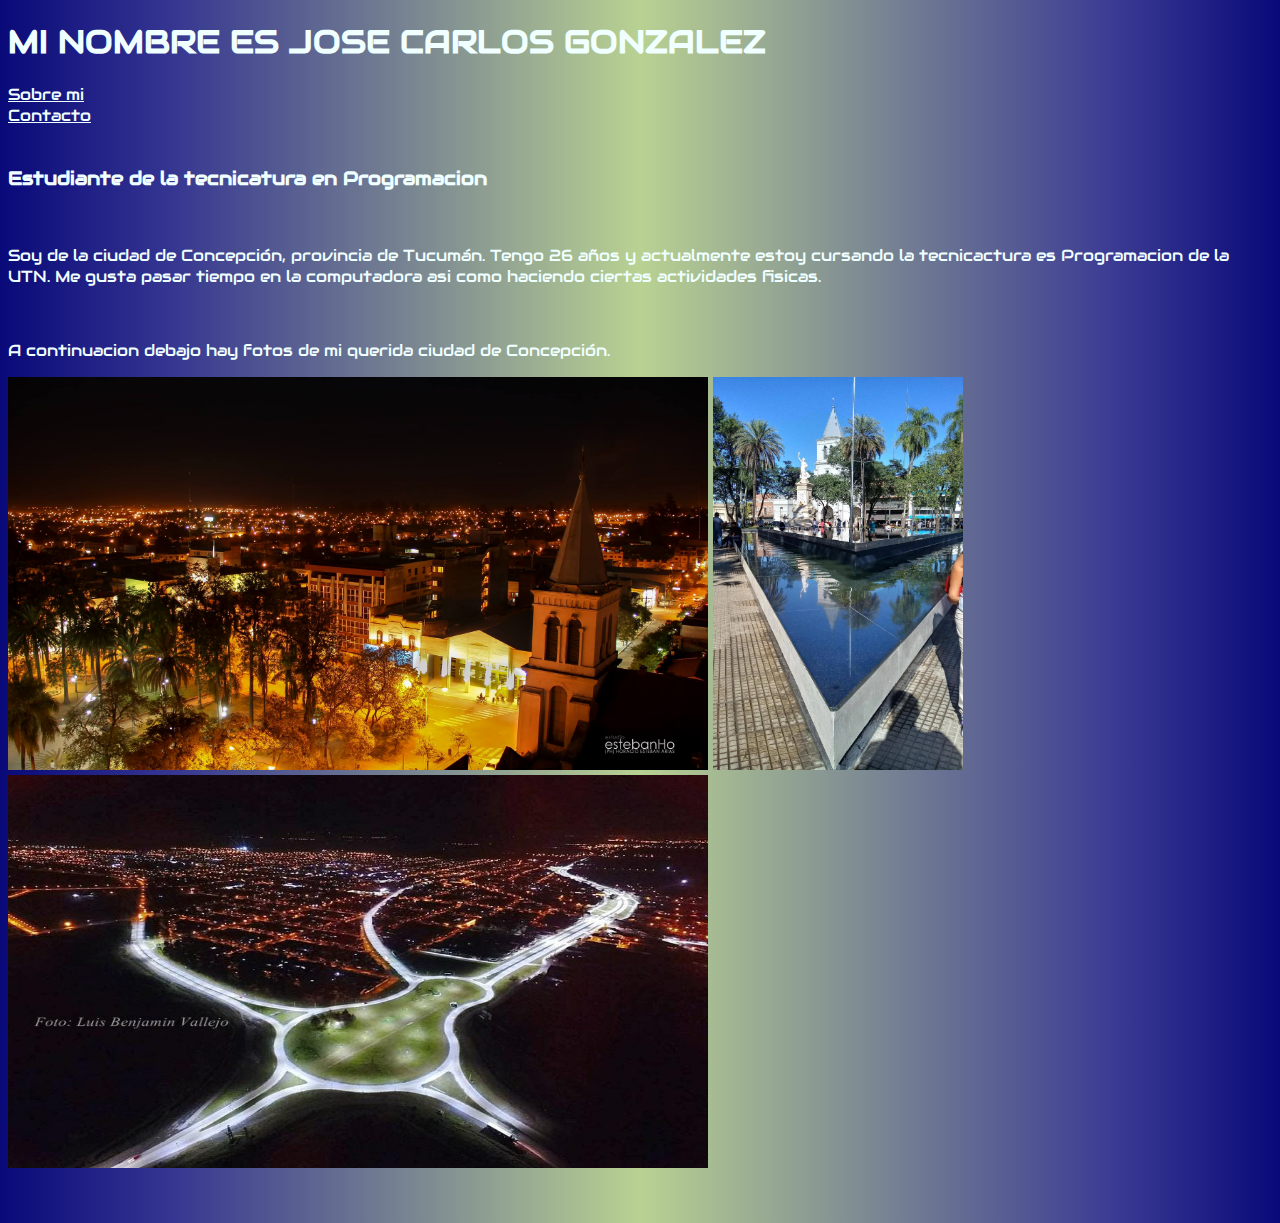
<file: index.html>
<!DOCTYPE html>
<html lang="esp">
<head>
    <meta charset="UTF-8">
    <meta http-equiv="X-UA-Compatible" content="IE=edge">
    <meta name="viewport" content="width=device-width, initial-scale=1.0">    
    <title>Mi primera pagina web</title>
    <link rel="stylesheet" href="/css/style.css">
    <link rel="stylesheet" href="https://fonts.googleapis.com/css?family=Audiowide">
</head>
<body>    
    <header> <h1>MI NOMBRE ES JOSE CARLOS GONZALEZ</h1> </header>    
    <nav>
        <a href="/pages/sobreMi.html"> Sobre mi </a>
        <br>
        <a href="/pages/contacto.html"> Contacto </a>
    </nav>
    <main>
        
        <br>
        <h3>Estudiante de la tecnicatura en Programacion</h3>
        <br>
        <p>Soy de la ciudad de Concepción, provincia de Tucumán. Tengo 26 años y actualmente estoy 
            cursando la tecnicactura es Programacion de la UTN. Me gusta pasar tiempo en la computadora
            asi como haciendo ciertas actividades fisicas.
        </p>
        <br>
        <p>A continuacion debajo hay fotos de mi querida ciudad de Concepción.
        </p>
        <div>
            <img width="700" height="393" src="/img/concepcion1.jpg" alt="ciudad concepcion">
            <img width="250" height="393" src="/img/concepcion2.jpg" alt="fuente concepcion">
            <img width="700" height="393" src="/img/concepcion3.jpg" alt="rotonda concepcion">
        </div>
        <br>
        <br>               
    </main>
    
</body>
</html>
</file>
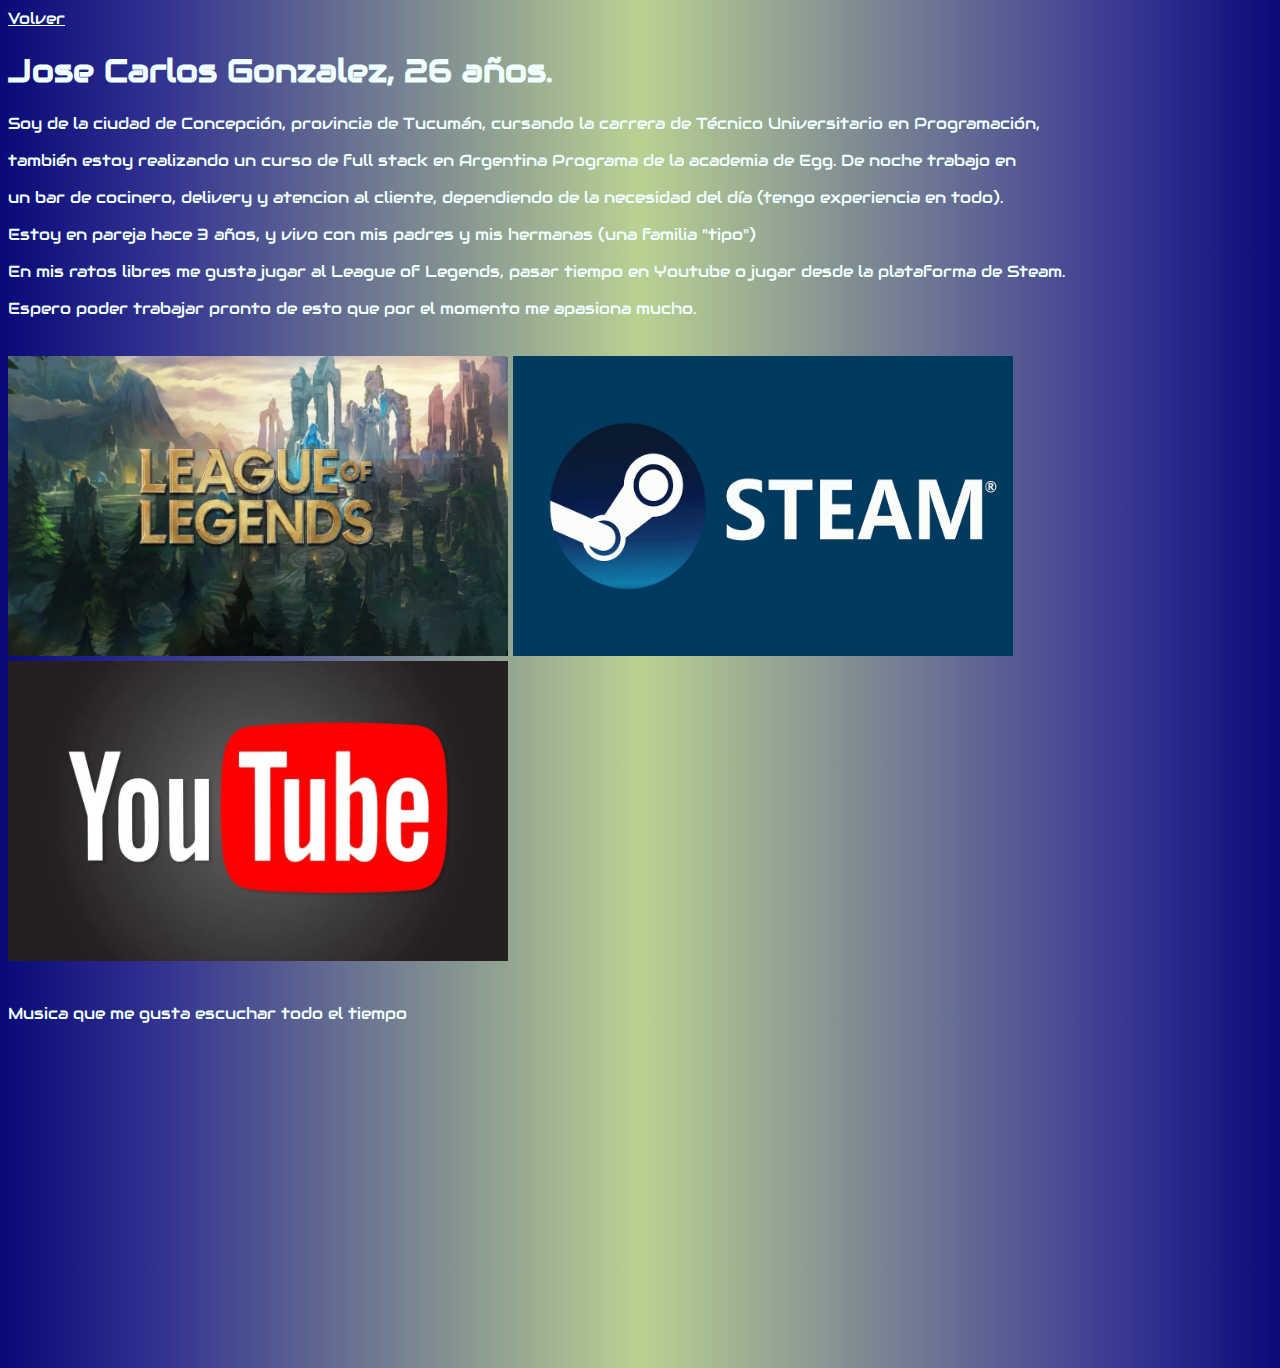
<file: pages/sobreMi.html>
<!DOCTYPE html>
<html lang="en">
<head>
    <meta charset="UTF-8">
    <meta http-equiv="X-UA-Compatible" content="IE=edge">
    <meta name="viewport" content="width=device-width, initial-scale=1.0">
    <title>Sobre mi</title>
    <link rel="stylesheet" href="/css/style.css">
    <link rel="stylesheet" href="https://fonts.googleapis.com/css?family=Audiowide">
</head>
<nav><a href="/index.html"> Volver</a></nav>
<body>
    <header><h1> Jose Carlos Gonzalez, 26 años.</h1></header>
    <p>Soy de la ciudad de Concepción, provincia de Tucumán, cursando la carrera de Técnico Universitario en Programación,</p>
    <p>también estoy realizando un curso de full stack en Argentina Programa de la academia de Egg. De noche trabajo en</p>
    <p>un bar de cocinero, delivery y atencion al cliente, dependiendo de la necesidad del día (tengo experiencia en todo).</p>
    <p>Estoy en pareja hace 3 años, y vivo con mis padres y mis hermanas (una familia "tipo")</p>
    <p>En mis ratos libres me gusta jugar al League of Legends, pasar tiempo en Youtube o jugar desde la plataforma de Steam.</p>
    <p>Espero poder trabajar pronto de esto que por el momento me apasiona mucho.</p>
    <br>
    <div>
        <a href="https://www.leagueoflegends.com/es-es/"> <img width="500" height="300" src="/img/lol.jpg" alt="League of Legends"></a>
        <img width="500" height="300" src="/img/steam.jpg" alt="Steam">
        <a href="https://www.youtube.com"><img width="500" height="300" src="/img/yt.jpg" alt="Youtube"></a>
    </div>
    <br>
    <p>Musica que me gusta escuchar todo el tiempo</p>
    <iframe width="560" height="315" src="https://www.youtube.com/embed/N4Tk98pSJ7E" title="YouTube video player" frameborder="0" allow="accelerometer; autoplay; clipboard-write; encrypted-media; gyroscope; picture-in-picture; web-share" allowfullscreen></iframe>
</body>
</html>
</file>
<file: css/style.css>
body{
    background: rgb(9,9,121);
    background: linear-gradient(90deg, rgba(9,9,121,1) 0%, rgba(52,52,145,1) 13%, rgba(185,210,146,1) 50%, rgba(59,59,148,1) 87%, rgba(9,9,121,1) 100%);
}
*{
    font-family: "Audiowide", sans-serif;
    color:azure;
}
</file>
